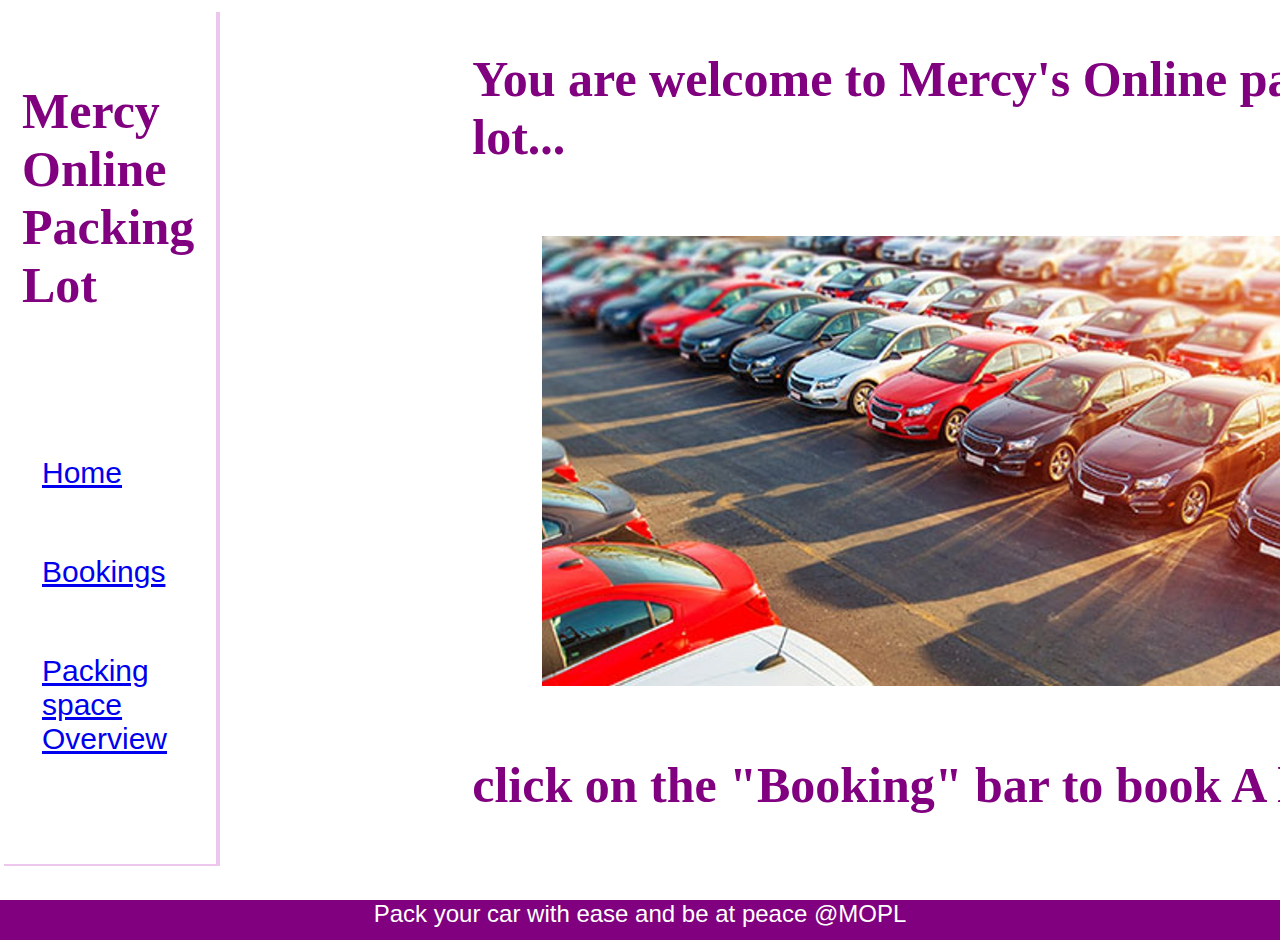
<file: index.html>
<html lang="en">
<head>
    <meta charset="UTF-8">
    <meta http-equiv="X-UA-Compatible" content="IE=edge">
    <meta name="viewport" content="width=device-width, initial-scale=1.0">
    <title>Document</title>
    <link rel="stylesheet" href="styles.css">
</head>
<body>
    <div class = "general">
        
    <aside class = "side-bar">
        <h3>Mercy Online Packing Lot</h3>
        <nav>
            <a href="#" class="menu">Home</a>
            <a href="parking.html" class="menu">Bookings</a>
            <a href="bookings.html" class="menu">Packing space Overview</a>
        </nav>
    </aside>
 
  
      <main class="home">
        <h3>You are welcome to Mercy's Online parking lot... 
   
            <img src="./assets/cars.jpg" height="50%" left="50px" /><br>
            click on the "Booking" bar to book A lot now!!
        </h3>
        </main> 
    </div>

   <footer>
    Pack your car with ease and be at peace @MOPL
   </footer>

        

    <script src="index.js"></script>
</body>
</html>
</file>
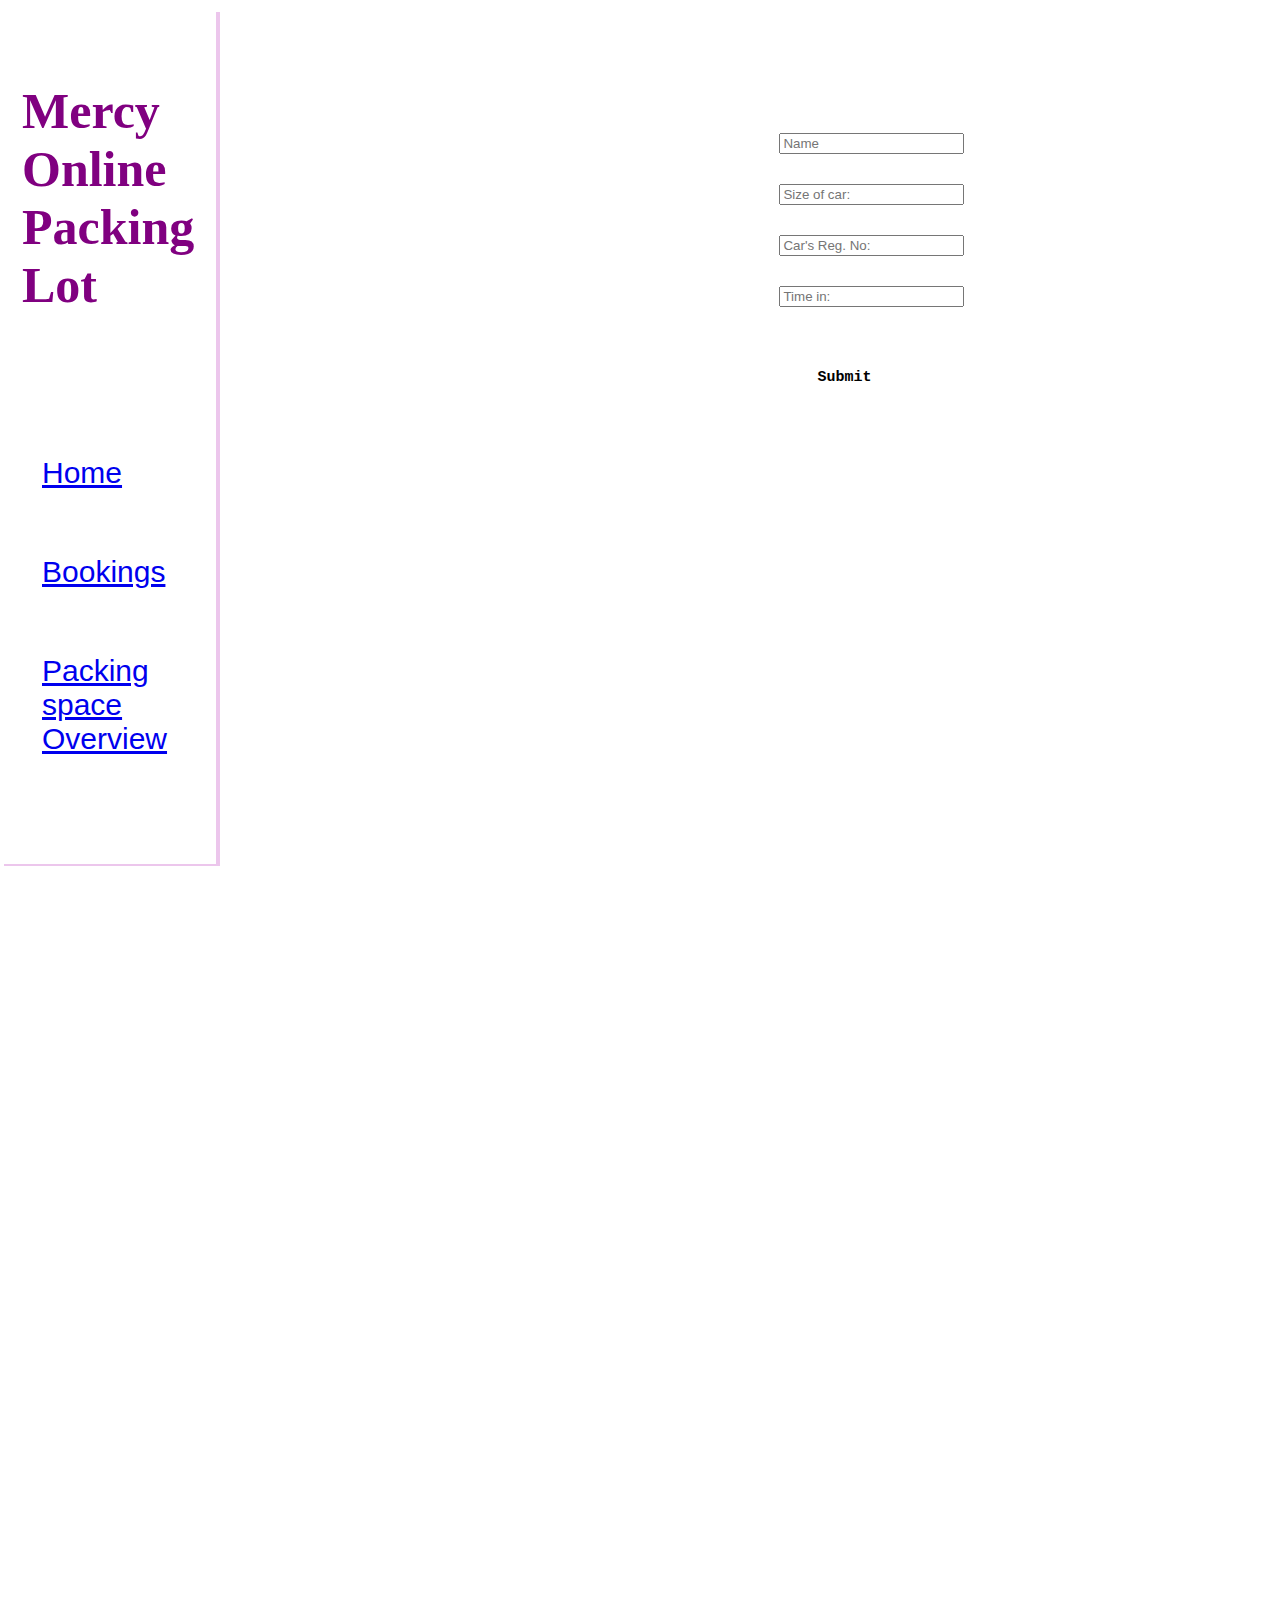
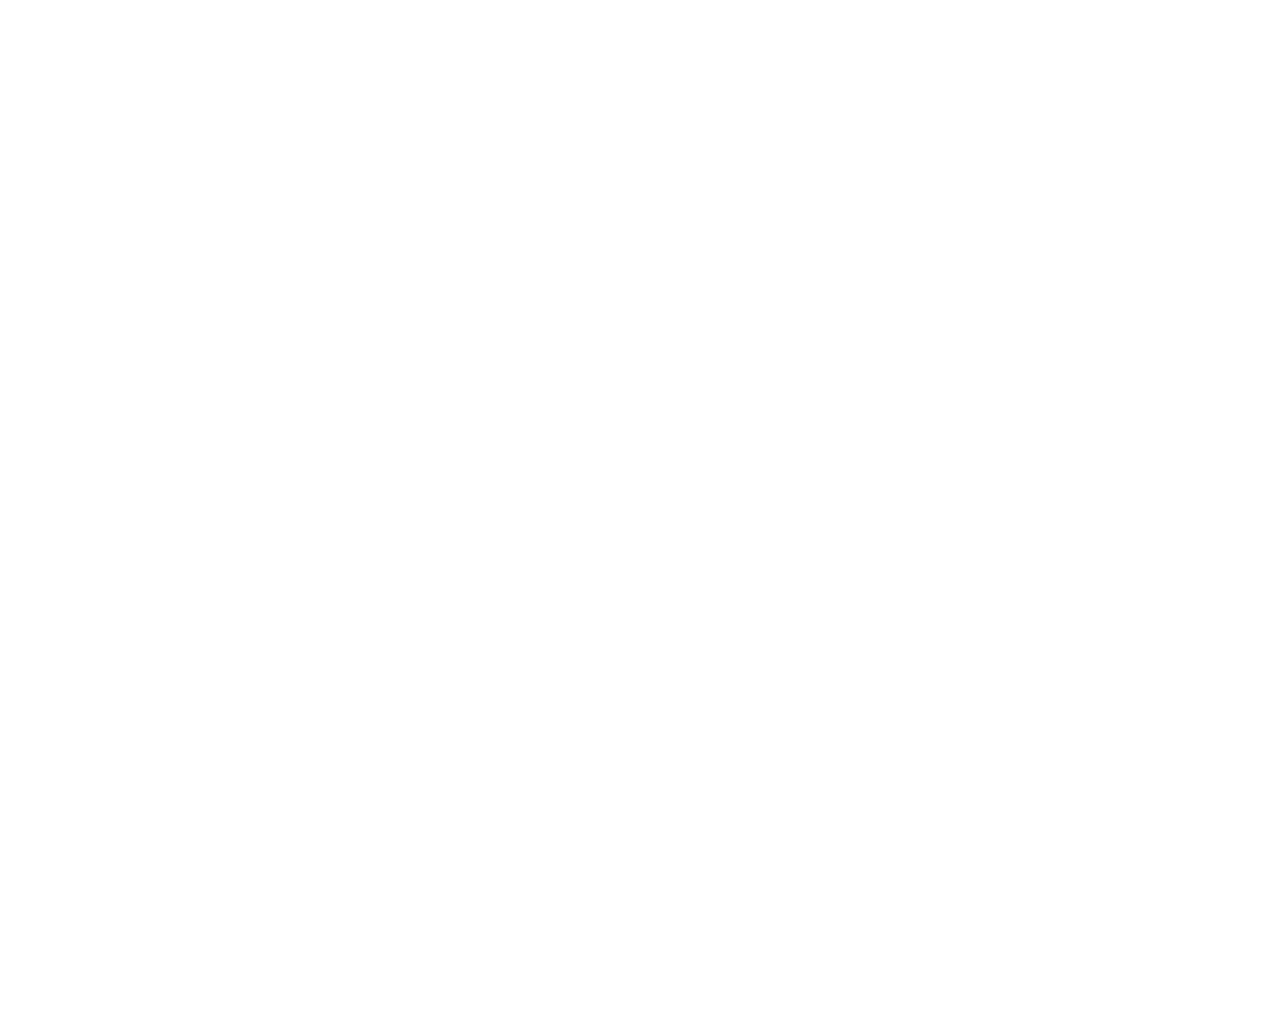
<file: bookings.html>
<html lang="en">
<head>
    <meta charset="UTF-8">
    <meta http-equiv="X-UA-Compatible" content="IE=edge">
    <meta name="viewport" content="width=device-width, initial-scale=1.0">
    <title>Document</title>
    <link rel="stylesheet" href="styles.css" >
</head>
<body>
    <div class="general">
    <aside class = "side-bar">
        <h3>Mercy Online Packing Lot</h3>
        <nav>
            <a href="index.html" class="menu">Home</a>
            <a href="parking.html" class="menu">Bookings</a>
            <a href="bookings.html" class="menu">Packing space Overview</a>
        </nav>
    </aside>
    <form class="userInfo">
        <input type= "text" placeholder="Name"> </input>
        <input placeholder="Size of car:"> </input>
        <input placeholder="Car's Reg. No:"> </input>
        <input placeholder="Time in:"> </input>
        <button type="submit" id="submit" >Submit</button>
  
    </form>
    <div class="parking" >
        <button id="btn"> 1 </button>
        <button id="btn">2</button>
        <button id="btn">3</button>
        <button id="btn">4</button>
        <button id = "btn">5</button>
        <button id="btn">6</button>
        <button id="btn">7</button>
        <button id ="btn">8</button>
        <button id="btn">9</button>
        <button id="btn">10</button>
        <button id="btn">11</button>
        <button id="btn">12</button>
        <button id="btn">13</button>
        <button id="btn">14</button>
        <button id="btn">15</button>
        <button id="btn">16</button>
        <button id="btn">17</button>
        <button id="btn">18</button>
        <button id="btn">19</button>
        <button id="btn">20</button>
    </div>
    <script src="index.js"></script>

</body>
</html>
</file>
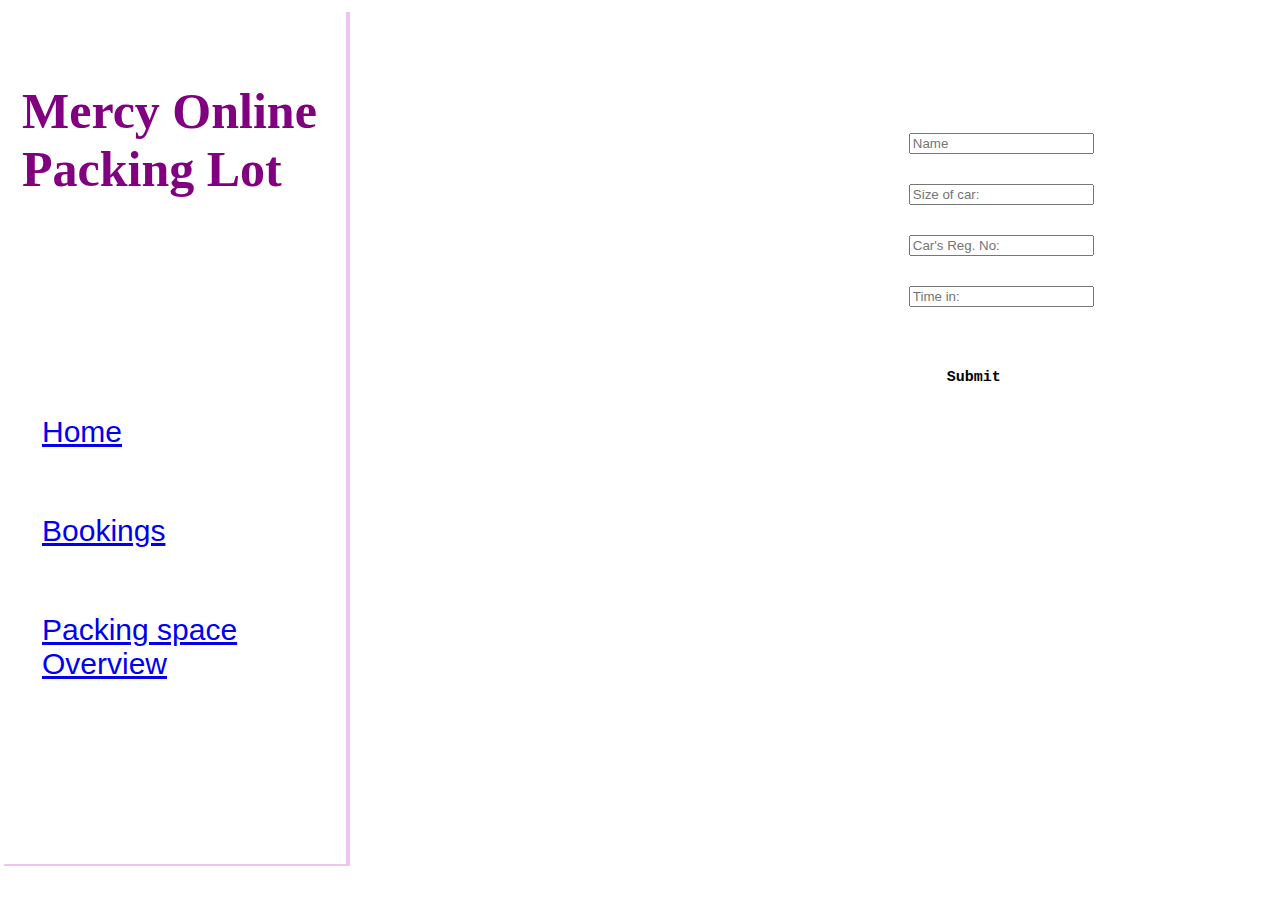
<file: parking.html>
<html lang="en">
<head>
    <meta charset="UTF-8">
    <meta http-equiv="X-UA-Compatible" content="IE=edge">
    <meta name="viewport" content="width=device-width, initial-scale=1.0">
    <title>Document</title>
    <link rel="stylesheet" href="styles.css">
</head>
<body>
    <div class= "general" >
        <aside class = "side-bar">
            <h3>Mercy Online Packing Lot</h3>
            <nav>
                <a href="#" class="menu">Home</a>
                <a href="parking.html" class="menu">Bookings</a>
                <a href="bookings.html" class="menu">Packing space Overview</a>
            </nav>
        </aside>
     <div class= "userInfo">
        <input type= "text" placeholder="Name"> </input>
          <input placeholder="Size of car:"> </input>
          <input placeholder="Car's Reg. No:"> </input>
          <input placeholder="Time in:"> </input>
          <button type="submit" id="submit" >Submit</button>
    
     </div>
    </div>
    
    <script src="index.js"></script>
</body>
</html>
</file>
<file: styles.css>
body{
    margin: 0 ;
    padding: 0 ;
}

/* .parking-page {
    display: flex;
    height: 100%;
    gap: 20%;

} */
.general {
    display: flex;
    height: 100%;
    gap: 20%;
}
img{
    margin: 50px;
    padding: 20px;
}
h3 {
    font-size: 50px;
    font-family:Cambria, Cochin, Georgia, Times, 'Times New Roman', serif;
    color: purple;
}
footer{
    bottom: 100%;
    width: 100%;
    background: purple;
    color:white;
    height: 40px;
    font-size: 24px;
    font-family: 'Franklin Gothic Medium', 'Arial Narrow', Arial, sans-serif;
    text-align: center;

}
.side-bar {
    display: grid;
    position: relative;
    grid-column: auto;
    padding: 20px;
    margin: 0;
    margin-bottom: 30px;
    margin-top: 10px;
    box-shadow: 4px 2px rgb(236, 198, 236);
    border: 2px solid white;
    background:white(239, 234, 234);
    width: 25%;
    height: 90%;

}
.parking {
    display: grid;
   margin-top: 30px;
    border-color: antiquewhite;
    height:17%;
    justify-content: center;
   
}

.park-1 {
    display: flex;
   margin-top: 60px;
    border-color: antiquewhite;
    height:17% ;
    gap: 10px; 
}
.park-2 {
    display: flex;
   margin-top: 20px;
    border-color: antiquewhite;
    height:17% ;
    gap: 10px; 
}
.park-3 {
    display: flex;
   margin-top: 50px;
    border-color: antiquewhite;
    height:17% ;
    gap: 10px; 
}

 p {
    width: 2px;
    background-color: plum;
    gap: 10px;
    font-family: Arial, Helvetica, sans-serif;
    font-weight: bold;
    font-size: 25px;
    

}
.lot {
     display: flex;
     gap: 20%;
}
button {
    background: white;
    width: 60px;
    height: 90px;
    padding: 10px;
    margin: 20px;
    font-family: 'Courier New', Courier, monospace;
    font-size: 15px;
    cursor: pointer;
    
    /* display: none; */
}

button:hover {
    background: rgba(154, 37, 154, 0.062);
}
a {
display: block;
margin-top: 5px;
padding: 30px 20px;
font-size: 30px;
font-family: Impact, Haettenschweiler, 'Arial Narrow Bold', sans-serif;
}
.userInfo {
    margin-top: 5px;
    /* background: plum; */
    padding: 10% 24%;
    gap: 30px;
    width: 5%;
    height: 10%;
    display: grid;
}

.userInfo > button{
    width: 90px;
    height: 30px;
    border: 2px solid white;
    font-weight: bold;
}
</file>
